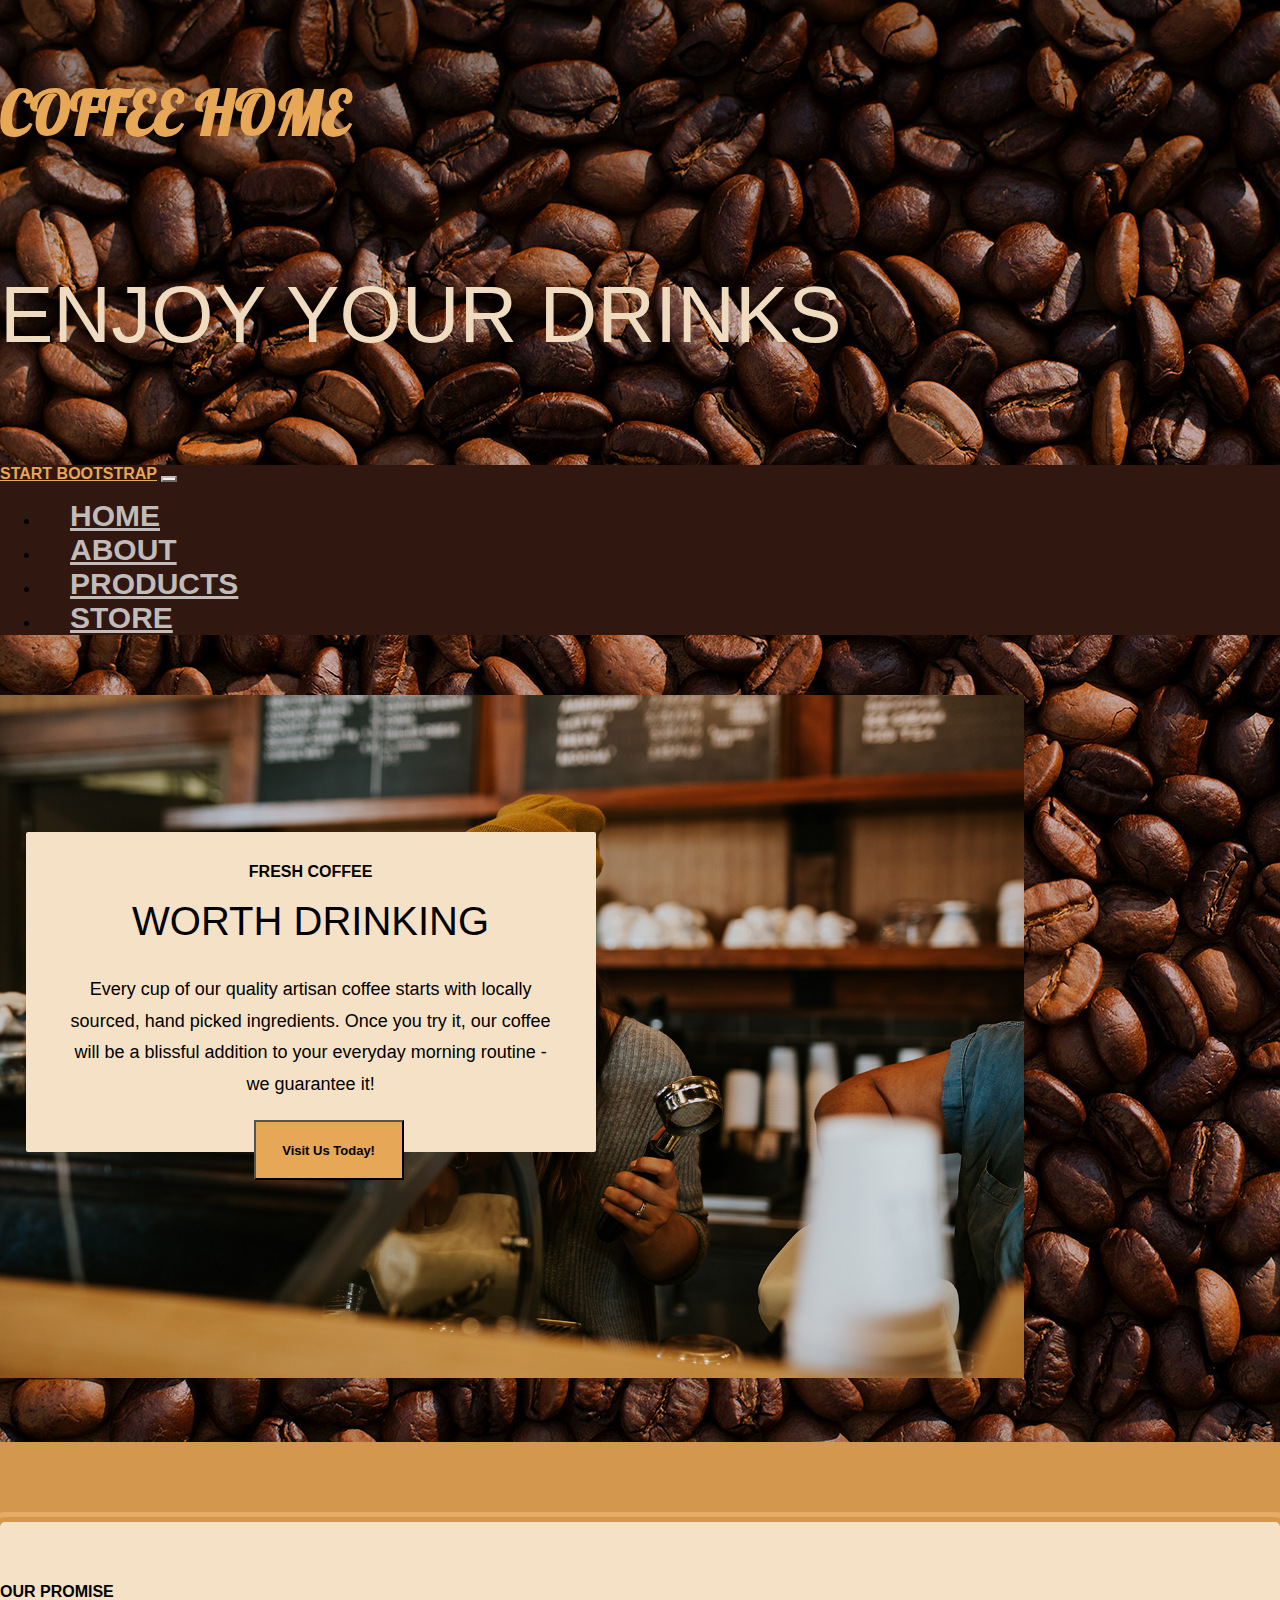
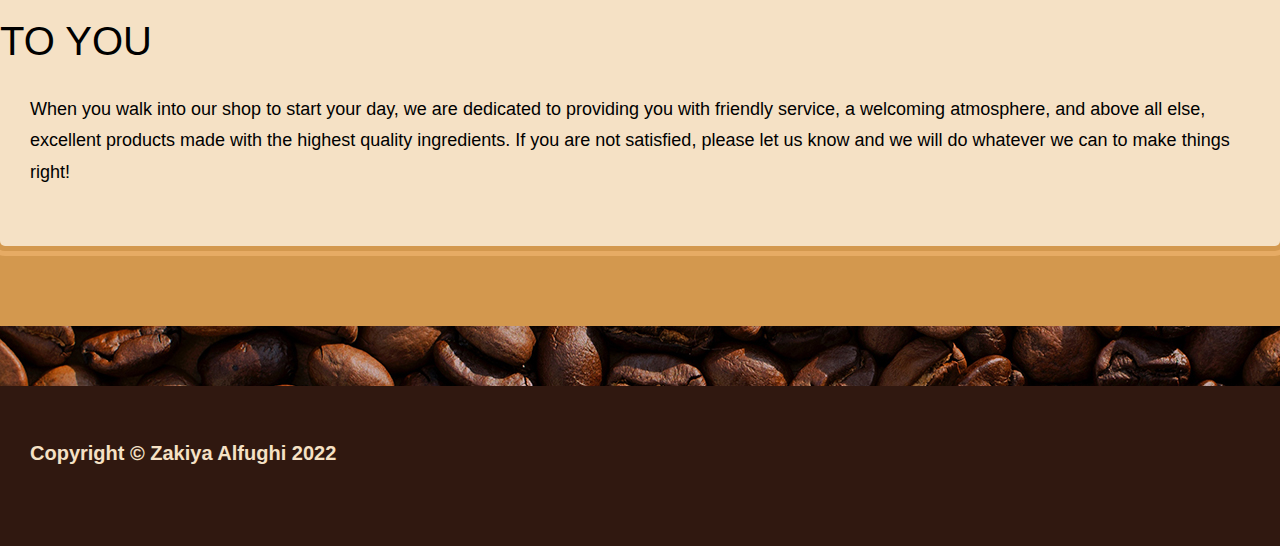
<file: index.html>
<!doctype html>
<html lang="en">
  <head>
    <meta charset="utf-8">
    <meta name="viewport" content="width=device-width, initial-scale=1">
    <title>Coffee-Shop</title>
    <link href="https://cdn.jsdelivr.net/npm/bootstrap@5.2.0/dist/css/bootstrap.min.css" rel="stylesheet" integrity="sha384-gH2yIJqKdNHPEq0n4Mqa/HGKIhSkIHeL5AyhkYV8i59U5AR6csBvApHHNl/vI1Bx" crossorigin="anonymous">
    <link rel="stylesheet" type="text/css" href="http://yui.yahooapis.com/3.11.0/build/cssnormalize/cssnormalize-min.css">
    <link rel="stylesheet" type="text/css" href="./css/styles.css">
</head>
<body>

    <header>
        <div class="container">
            <div class="row  d-none d-md-block d-flex text-center">
                    <p class="mb-0">Coffee Home</p> 
                    <p>  Enjoy your drinks</p> 
            </div>
        </div>
    </header>

    <!-- NavBar -->

    <nav class="navbar navbar-expand-md fixed">
        <div class="container-fluid ">
          <a class="navbar-brand d-lg-none" href="#">START BOOTSTRAP</a>
          <button class="navbar-toggler" type="button" data-bs-toggle="collapse" data-bs-target="#navbarNav" aria-controls="navbarNav" aria-expanded="false" aria-label="Toggle navigation">
            <span class="navbar-toggler-icon"></span>
          </button>
          <div class="collapse navbar-collapse" id="navbarNav">
            <ul class="navbar-nav mx-auto">
              <li class="nav-item ">
                <a class="nav-link" href="#" aria-current="page" href="#">HOME</a>
              </li>
              <li class="nav-item">
                <a class="nav-link" href="About.html">ABOUT</a>
              </li>
              <li class="nav-item ">
                <a class="nav-link " href="products.html">PRODUCTS</a> 
              </li>
              <li class="nav-item">
                <a class="nav-link" href="store.html">STORE</a>
              </li>
            </ul>
            
          </div>
        </div>
      </nav>

      <!-- Intro   -->

      <section class="intro">
        <div class="container">
            <div class="row">
                <div class="clearfix">
                    <img  class="col-md-6 float-md-end mb-3 ms-md-3"src="./img/intro.jpg" alt="visitUs"/>
                </div>
                <div class="right-text col-md-3">
                    <p class="upper-text">FRESH COFFEE</p>
                    <p class="lower-text">WORTH DRINKING</p>
                    <p class="note">Every cup of our quality artisan coffee starts with locally sourced, hand picked ingredients. Once you try it, our coffee will be a blissful addition to your everyday morning routine - we guarantee it!</p>
                    <button  class="btn btn-lg" type="button"> Visit Us Today!</button>
                </div>
             </div>
        </div>
      </section>

    <section class="promise">
        <div class="container">
           
            <div class="row">
                <div class="promise-text text-center">
                    <p class="upper-text">Our Promise</p>
                    <p class="lower-text">To you</p>
                    <p class="note">When you walk into our shop to start your day, we are dedicated to providing you with friendly service, a welcoming atmosphere, and above all else, excellent products made with the highest quality ingredients. If you are not satisfied, please let us know and we will do whatever we can to make things right!</p>
                </div>
            </div>
         </div>
    </section>


    <footer>
        <div class="row text-center  align-items-center justify-content-center">
           <p > Copyright 	&copy; Zakiya Alfughi 2022 </p>
            </div>
        </div>
    </footer>

    <script src="https://cdn.jsdelivr.net/npm/bootstrap@5.2.0/dist/js/bootstrap.min.js" integrity="sha384-ODmDIVzN+pFdexxHEHFBQH3/9/vQ9uori45z4JjnFsRydbmQbmL5t1tQ0culUzyK" crossorigin="anonymous"></script>  
    <!-- <script src="https://cdn.jsdelivr.net/npm/bootstrap@5.2.0/dist/js/bootstrap.bundle.min.js" integrity="sha384-A3rJD856KowSb7dwlZdYEkO39Gagi7vIsF0jrRAoQmDKKtQBHUuLZ9AsSv4jD4Xa" crossorigin="anonymous"></script> -->
    <script src="https://code.jquery.com/jquery-3.2.1.slim.min.js" integrity="sha384-KJ3o2DKtIkvYIK3UENzmM7KCkRr/rE9/Qpg6aAZGJwFDMVNA/GpGFF93hXpG5KkN" crossorigin="anonymous"></script>
    <script src="https://cdn.jsdelivr.net/npm/@popperjs/core@2.11.5/dist/umd/popper.min.js" integrity="sha384-Xe+8cL9oJa6tN/veChSP7q+mnSPaj5Bcu9mPX5F5xIGE0DVittaqT5lorf0EI7Vk" crossorigin="anonymous"></script>
    
</body>
</html>
</file>
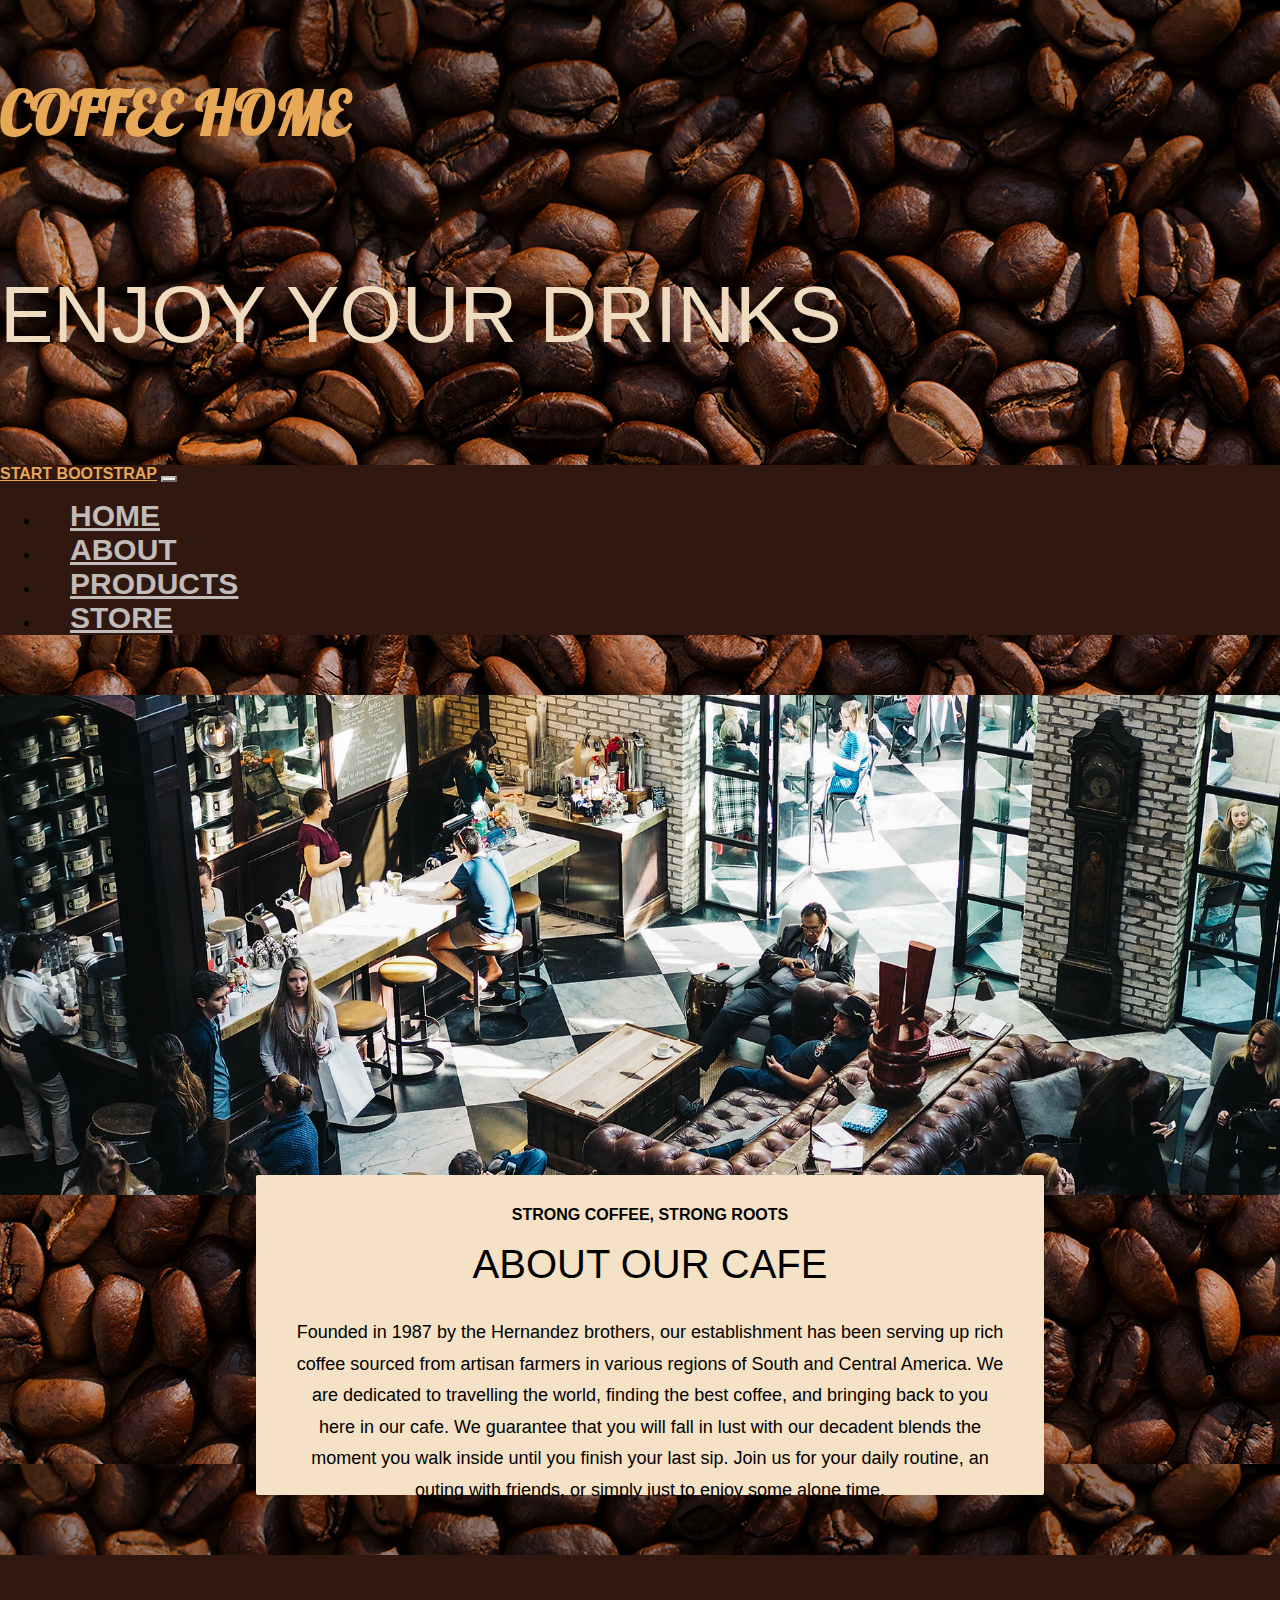
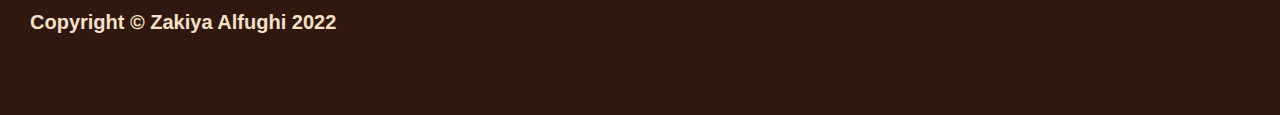
<file: About.html>
<!doctype html>
<html lang="en">
  <head>
    <meta charset="utf-8">
    <meta name="viewport" content="width=device-width, initial-scale=1">
    <title>Coffee-Shop</title>
    <link href="https://cdn.jsdelivr.net/npm/bootstrap@5.2.0/dist/css/bootstrap.min.css" rel="stylesheet" integrity="sha384-gH2yIJqKdNHPEq0n4Mqa/HGKIhSkIHeL5AyhkYV8i59U5AR6csBvApHHNl/vI1Bx" crossorigin="anonymous">
    <link rel="stylesheet" type="text/css" href="http://yui.yahooapis.com/3.11.0/build/cssnormalize/cssnormalize-min.css">
    <link rel="stylesheet" type="text/css" href="./css/styles.css">
</head>
  <body>
    <header>
        <div class="container">
            <div class="row  d-none d-md-block d-flex text-center pt-4">
              <p class="mb-0">Coffee Home</p> 
              <p>  Enjoy your drinks</p> 
            </div>
        </div>
    </header>

    <!-- NavBar -->

    <nav class="navbar navbar-expand-md ">
        <div class="container-fluid ">
          <a class="navbar-brand d-lg-none" href="#">START BOOTSTRAP</a>
          <button class="navbar-toggler" type="button" data-bs-toggle="collapse" data-bs-target="#navbarNav" aria-controls="navbarNav" aria-expanded="false" aria-label="Toggle navigation">
            <span class="navbar-toggler-icon"></span>
          </button>
          <div class="collapse navbar-collapse" id="navbarNav">
            <ul class="navbar-nav mx-auto">
              <li class="nav-item ">
                <a class="nav-link" href="index.html" aria-current="page" href="#">HOME</a>
              </li>
              <li class="nav-item">
                <a class="nav-link" href="#">ABOUT</a>
              </li>
              <li class="nav-item">
                <a class="nav-link" href="products.html">PRODUCTS</a> 
              </li>
              <li class="nav-item">
                <a class="nav-link" href="store.html">STORE</a>
              </li>
            </ul>
          </div>
        </div>
      </nav>

    <!-- About   -->

    <section class="about">
        <div class="container">
            <div class="row">
                <div class=" mx-auto">
                    <img src="./img/about.jpg" alt="visitUs"/>
                </div>
                <div class="about-text">
                    <p class="upper-text">STRONG COFFEE, STRONG ROOTS</p>
                    <p class="lower-text">ABOUT OUR CAFE</p>
                    <p class="note">Founded in 1987 by the Hernandez brothers, our establishment has been serving up rich coffee sourced from artisan farmers in various regions of South and Central America. We are dedicated to travelling the world, finding the best coffee, and bringing back to you here in our cafe.
                        We guarantee that you will fall in lust with our decadent blends the moment you walk inside until you finish your last sip. Join us for your daily routine, an outing with friends, or simply just to enjoy some alone time.</p>
                </div>
            </div>
        </div>
    </section>

    <footer>
        <div class="container">
            <div class="row text-center">
            <p > Copyright 	&copy; Zakiya Alfughi 2022 </p>
            </div>
        </div>
    </footer>
        


    <script src="https://cdn.jsdelivr.net/npm/bootstrap@5.2.0/dist/js/bootstrap.min.js" integrity="sha384-ODmDIVzN+pFdexxHEHFBQH3/9/vQ9uori45z4JjnFsRydbmQbmL5t1tQ0culUzyK" crossorigin="anonymous"></script>  
    <!-- <script src="https://cdn.jsdelivr.net/npm/bootstrap@5.2.0/dist/js/bootstrap.bundle.min.js" integrity="sha384-A3rJD856KowSb7dwlZdYEkO39Gagi7vIsF0jrRAoQmDKKtQBHUuLZ9AsSv4jD4Xa" crossorigin="anonymous"></script> -->
    <script src="https://code.jquery.com/jquery-3.2.1.slim.min.js" integrity="sha384-KJ3o2DKtIkvYIK3UENzmM7KCkRr/rE9/Qpg6aAZGJwFDMVNA/GpGFF93hXpG5KkN" crossorigin="anonymous"></script>
    <script src="https://cdn.jsdelivr.net/npm/@popperjs/core@2.11.5/dist/umd/popper.min.js" integrity="sha384-Xe+8cL9oJa6tN/veChSP7q+mnSPaj5Bcu9mPX5F5xIGE0DVittaqT5lorf0EI7Vk" crossorigin="anonymous"></script>
    
</body>
</html>
</file>
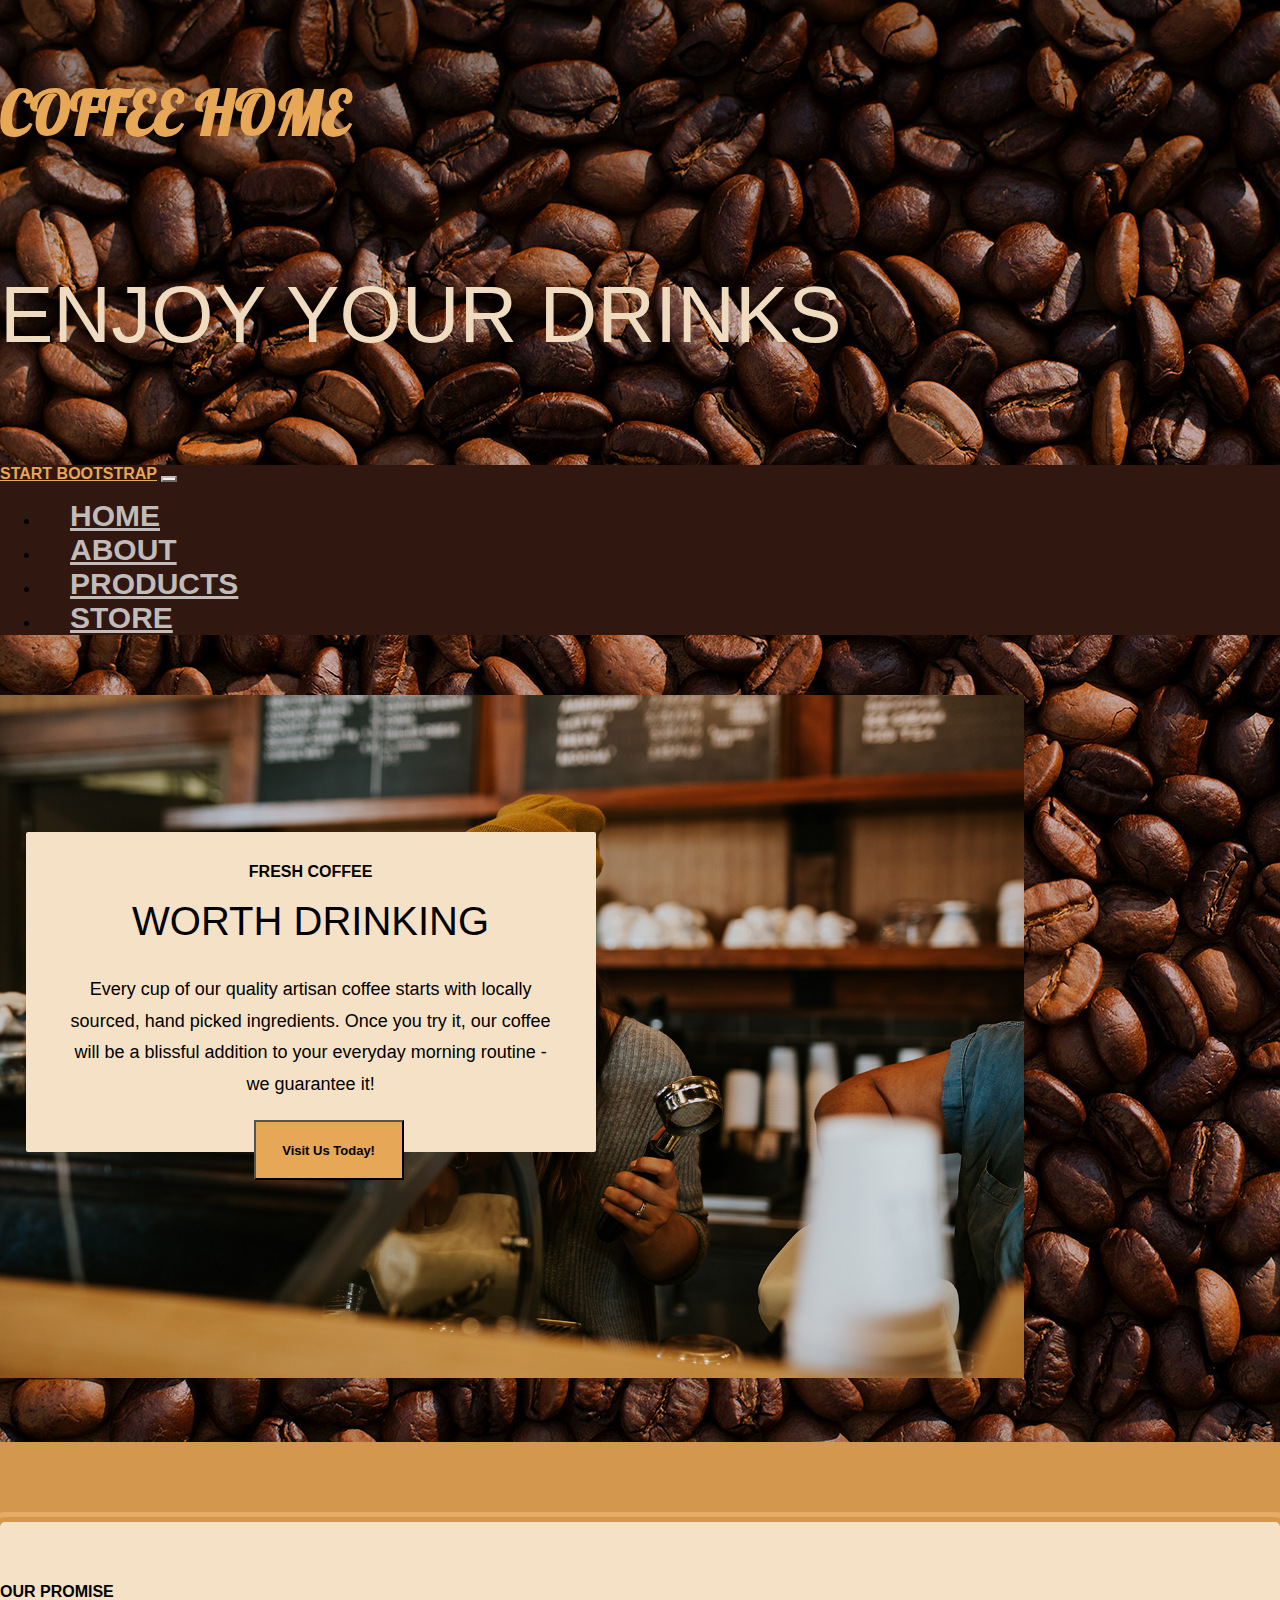
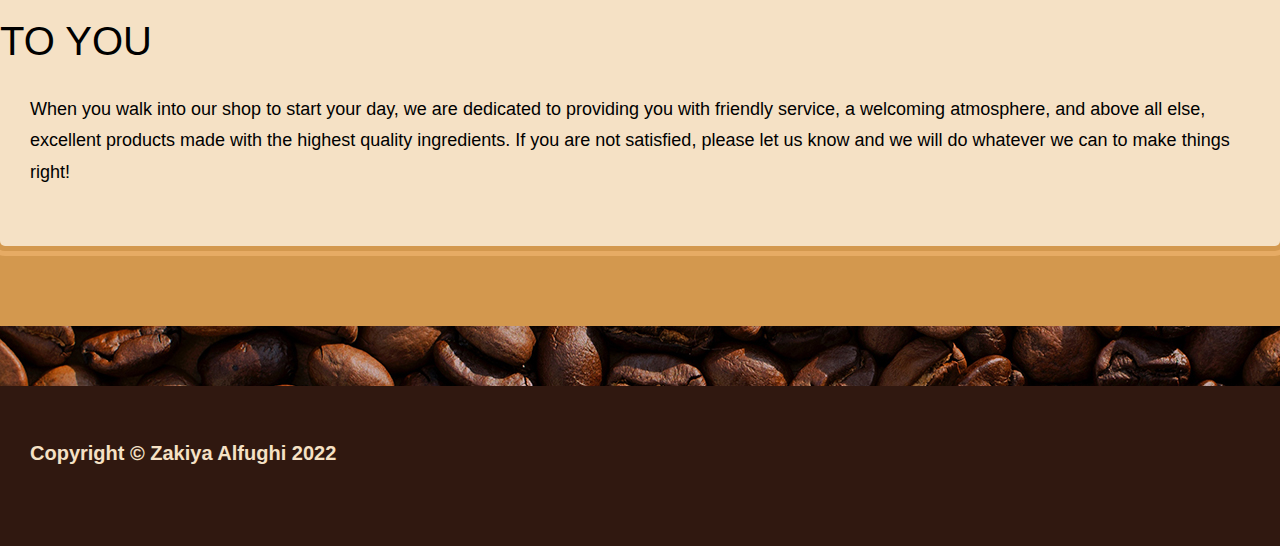
<file: home.html>
<!doctype html>
<html lang="en">
  <head>
    <meta charset="utf-8">
    <meta name="viewport" content="width=device-width, initial-scale=1">
    <title>Bootstrap demo</title>
    <link href="https://cdn.jsdelivr.net/npm/bootstrap@5.2.0/dist/css/bootstrap.min.css" rel="stylesheet" integrity="sha384-gH2yIJqKdNHPEq0n4Mqa/HGKIhSkIHeL5AyhkYV8i59U5AR6csBvApHHNl/vI1Bx" crossorigin="anonymous">
    <link rel="stylesheet" type="text/css" href="http://yui.yahooapis.com/3.11.0/build/cssnormalize/cssnormalize-min.css">
    <link rel="stylesheet" type="text/css" href="./css/styles.css">
</head>
<body>

    <header>
        <div class="container">
            <div class="row  d-none d-md-block d-flex text-center">
                    <p class="mb-0">Coffee Home</p> 
                    <p>  Enjoy your drinks</p> 
            </div>
        </div>
    </header>

    <!-- NavBar -->

    <nav class="navbar navbar-expand-md fixed">
        <div class="container-fluid ">
          <a class="navbar-brand d-lg-none" href="#">START BOOTSTRAP</a>
          <button class="navbar-toggler" type="button" data-bs-toggle="collapse" data-bs-target="#navbarNav" aria-controls="navbarNav" aria-expanded="false" aria-label="Toggle navigation">
            <span class="navbar-toggler-icon"></span>
          </button>
          <div class="collapse navbar-collapse" id="navbarNav">
            <ul class="navbar-nav mx-auto">
              <li class="nav-item ">
                <a class="nav-link" href="#" aria-current="page" href="#">HOME</a>
              </li>
              <li class="nav-item">
                <a class="nav-link" href="About.html">ABOUT</a>
              </li>
              <li class="nav-item ">
                <a class="nav-link " href="products.html">PRODUCTS</a> 
              </li>
              <li class="nav-item">
                <a class="nav-link" href="store.html">STORE</a>
              </li>
            </ul>
          </div>
        </div>
      </nav>

      <!-- Intro   -->

      <section class="intro">
        <div class="container">
            <div class="row col-12">
                <div class="image col-md-10 offset-2">
                    <img src="./img/intro.jpg" alt="visitUs"/>
                </div>
                <div class="right-text col-md-3">
                    <p class="upper-text">FRESH COFFEE</p>
                    <p class="lower-text">WORTH DRINKING</p>
                    <p class="note">Every cup of our quality artisan coffee starts with locally sourced, hand picked ingredients. Once you try it, our coffee will be a blissful addition to your everyday morning routine - we guarantee it!</p>
                    <button  class="btn btn-lg" type="button"> Visit Us Today!</button>
                </div>
             </div>
        </div>
      </section>

    <section class="promise">
        <div class="container">
           
            <div class="row">
                <div class="promise-text text-center">
                    <p class="upper-text">Our Promise</p>
                    <p class="lower-text">To you</p>
                    <p class="note">When you walk into our shop to start your day, we are dedicated to providing you with friendly service, a welcoming atmosphere, and above all else, excellent products made with the highest quality ingredients. If you are not satisfied, please let us know and we will do whatever we can to make things right!</p>
                </div>
            </div>
         </div>
    </section>


    <footer>
        <div class="row text-center  align-items-center justify-content-center">
           <p > Copyright 	&copy; Zakiya Alfughi 2022 </p>
            </div>
        </div>
    </footer>

    <script src="https://cdn.jsdelivr.net/npm/bootstrap@5.2.0/dist/js/bootstrap.min.js" integrity="sha384-ODmDIVzN+pFdexxHEHFBQH3/9/vQ9uori45z4JjnFsRydbmQbmL5t1tQ0culUzyK" crossorigin="anonymous"></script>  
    <!-- <script src="https://cdn.jsdelivr.net/npm/bootstrap@5.2.0/dist/js/bootstrap.bundle.min.js" integrity="sha384-A3rJD856KowSb7dwlZdYEkO39Gagi7vIsF0jrRAoQmDKKtQBHUuLZ9AsSv4jD4Xa" crossorigin="anonymous"></script> -->
    <script src="https://code.jquery.com/jquery-3.2.1.slim.min.js" integrity="sha384-KJ3o2DKtIkvYIK3UENzmM7KCkRr/rE9/Qpg6aAZGJwFDMVNA/GpGFF93hXpG5KkN" crossorigin="anonymous"></script>
    <script src="https://cdn.jsdelivr.net/npm/@popperjs/core@2.11.5/dist/umd/popper.min.js" integrity="sha384-Xe+8cL9oJa6tN/veChSP7q+mnSPaj5Bcu9mPX5F5xIGE0DVittaqT5lorf0EI7Vk" crossorigin="anonymous"></script>
    
</body>
</html>
</file>
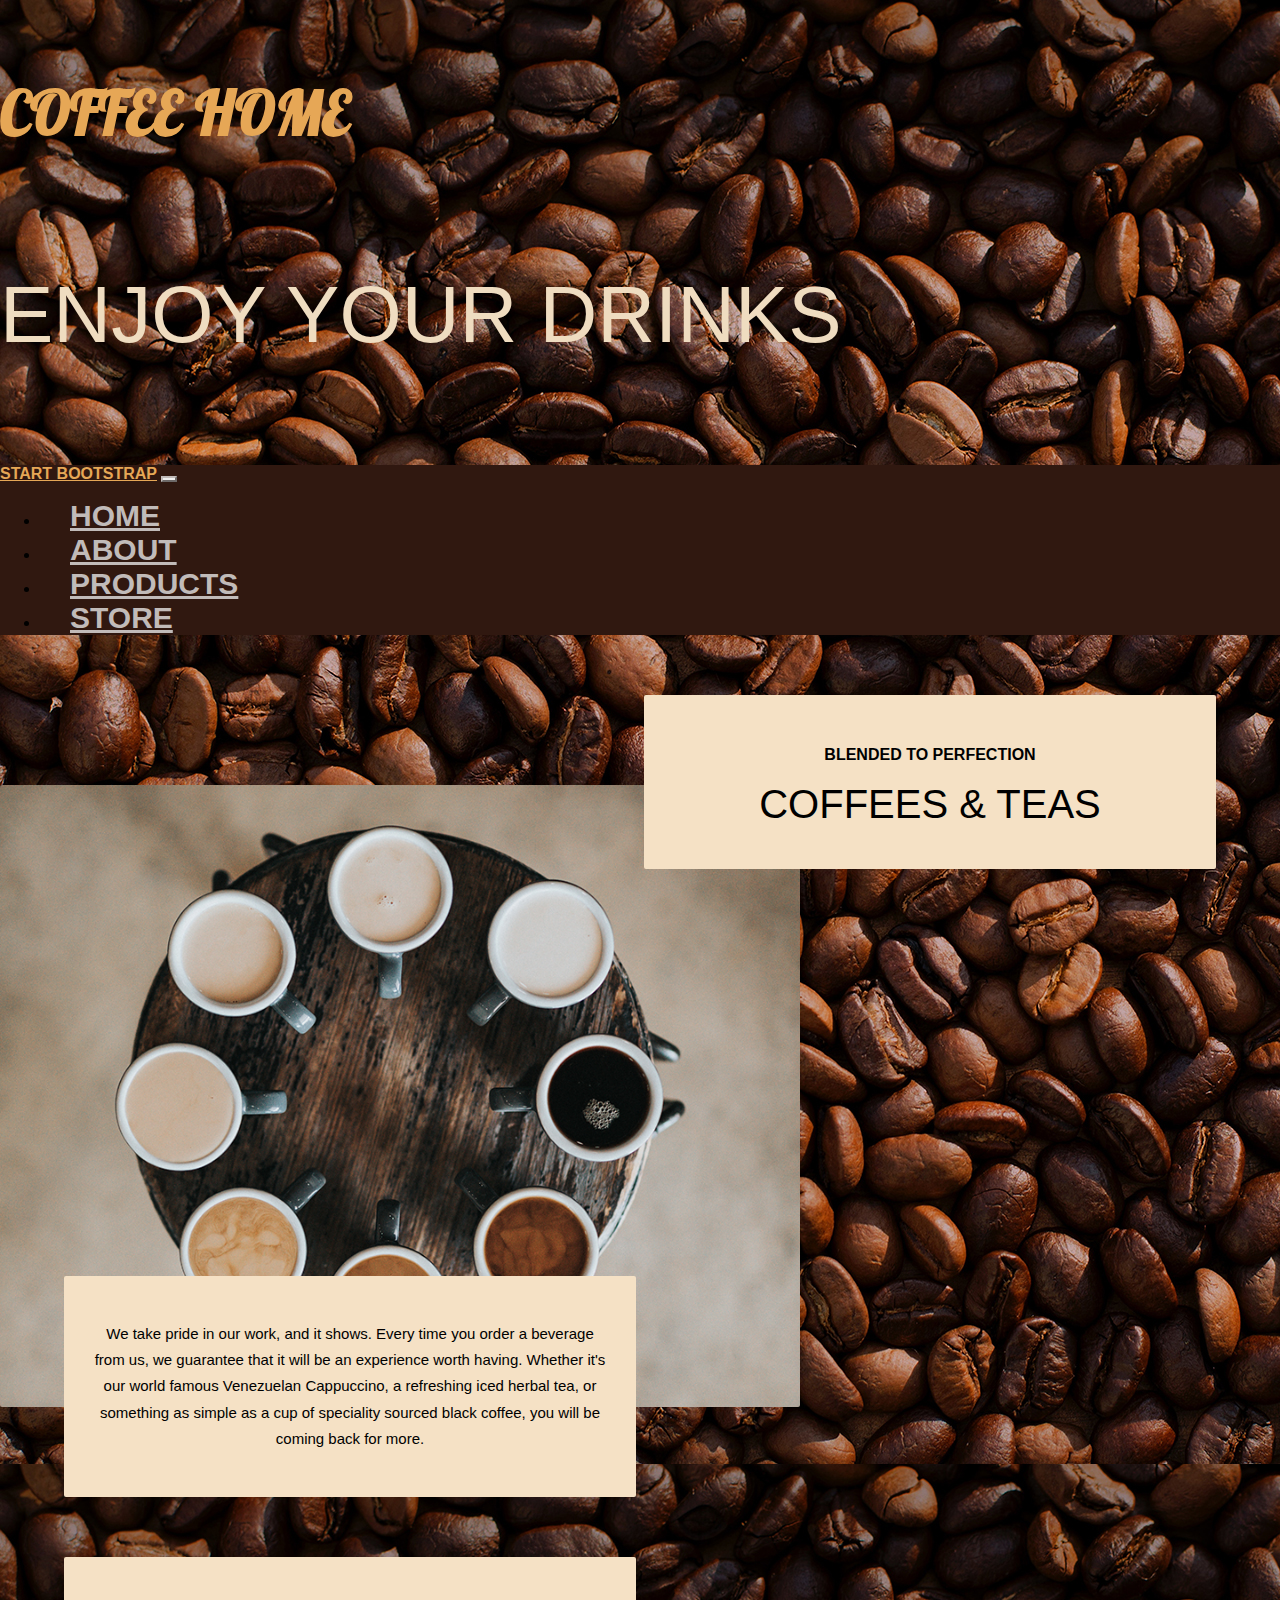
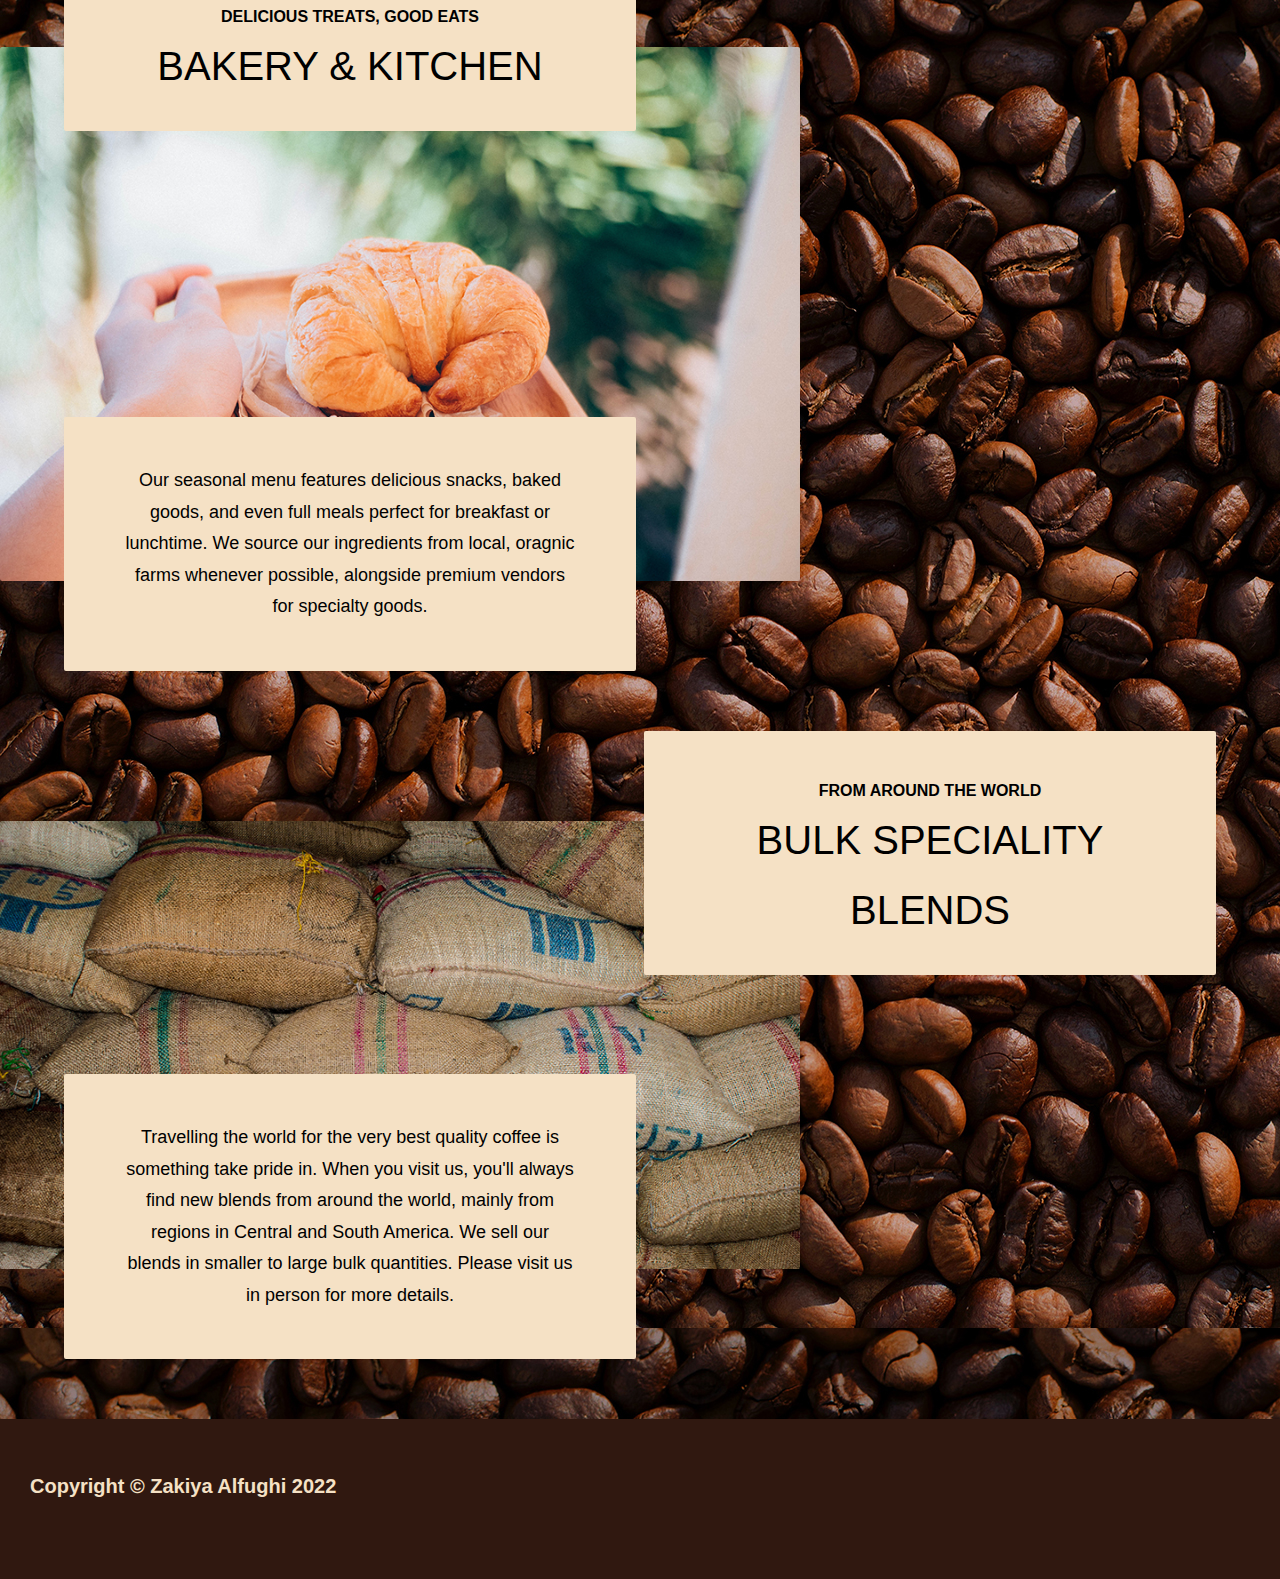
<file: products.html>
<!doctype html>
<html lang="en">
  <head>
    <meta charset="utf-8">
    <meta name="viewport" content="width=device-width, initial-scale=1">
    <title>Coffee-Shopo</title>
    <link href="https://cdn.jsdelivr.net/npm/bootstrap@5.2.0/dist/css/bootstrap.min.css" rel="stylesheet" integrity="sha384-gH2yIJqKdNHPEq0n4Mqa/HGKIhSkIHeL5AyhkYV8i59U5AR6csBvApHHNl/vI1Bx" crossorigin="anonymous">
    <link rel="stylesheet" type="text/css" href="http://yui.yahooapis.com/3.11.0/build/cssnormalize/cssnormalize-min.css">
    <link rel="stylesheet" type="text/css" href="./css/styles.css">
</head>
  <body>
    <header>
        <div class="container">
            <div class="row  d-none d-md-block d-flex text-center pt-4">
              <p class="mb-0">Coffee Home</p> 
              <p>  Enjoy your drinks</p> 
            </div>
        </div>
    </header>

    <!-- NavBar -->

    <nav class="navbar navbar-expand-md ">
        <div class="container-fluid ">
          <a class="navbar-brand d-lg-none" href="#">START BOOTSTRAP</a>
          <button class="navbar-toggler" type="button" data-bs-toggle="collapse" data-bs-target="#navbarNav" aria-controls="navbarNav" aria-expanded="false" aria-label="Toggle navigation">
            <span class="navbar-toggler-icon"></span>
          </button>
          <div class="collapse navbar-collapse" id="navbarNav">
            <ul class="navbar-nav mx-auto">
              <li class="nav-item ">
                <a class="nav-link" href="index.html" aria-current="page" href="#">HOME</a>
              </li>
              <li class="nav-item">
                <a class="nav-link" href="About.html">ABOUT</a>
              </li>
              <li class="nav-item">
                <a class="nav-link" href="#">PRODUCTS</a> 
              </li>
              <li class="nav-item">
                <a class="nav-link" href="store.html">STORE</a>
              </li>
            </ul>
          </div>
        </div>
      </nav>
      
      <!-- Products -->

      <!-- First Product -->
      <section class="products">
        <div class="container">
            <div class="row">
              <div class="header ">
                <p class="upper-text">BLENDED TO PERFECTION</p>
                <p class="lower-text">COFFEES & TEAS</p>
              </div>
                    <img  src="./img/products-01.jpg" class="rounded mx-auto d-block img-fluid" alt="visitUs"/>
                  
                  <div class="tail ">   
                    <p class="note[pr9vn">We take pride in our work, and it shows. Every time you order a beverage from us, we guarantee that it will be an experience worth having. Whether it's our world famous Venezuelan Cappuccino, a refreshing iced herbal tea, or something as simple as a cup of speciality sourced black coffee, you will be coming back for more.</p>
                  </div>
            </div>
        </div>
    </section>

    <!-- Second product -->
    <section class="products">
      <div class="container">
          <div class="row">
            <div class=" header product2-header">
              <p class="upper-text">DELICIOUS TREATS, GOOD EATS</p>
              <p class="lower-text">BAKERY & KITCHEN</p>
            </div>
            <img  src="./img/products-02.jpg" class="rounded mx-auto d-block img-fluid" alt="visitUs"/>
            <div class="tail product2-tail">   
              <p class="note"> Our seasonal menu features delicious snacks, baked goods, and even full meals perfect for breakfast or lunchtime. We source our ingredients from local, oragnic farms whenever possible, alongside premium vendors for specialty goods.</p>
            </div>
          </div>
      </div>
  </section>

   <!-- Third product -->
   <section class="products">
    <div class="container">
        <div class="row">
          <div class="header ">
            <p class="upper-text">FROM AROUND THE WORLD</p>
            <p class="lower-text">BULK SPECIALITY BLENDS</p>
          </div>
          <img  src="./img/products-03.jpg" class="rounded mx-auto d-block img-fluid" alt="visitUs"/>
          <div class="tail ">   
            <p class="note">Travelling the world for the very best quality coffee is something take pride in. When you visit us, you'll always find new blends from around the world, mainly from regions in Central and South America. We sell our blends in smaller to large bulk quantities. Please visit us in person for more details.</p>
          </div>
        </div>
    </div>
</section>

      <footer>
        <div class="container">
            <div class="row text-center">
           <p > Copyright 	&copy; Zakiya Alfughi 2022 </p>
            </div>
        </div>
    </footer>

    <script src="https://cdn.jsdelivr.net/npm/bootstrap@5.2.0/dist/js/bootstrap.min.js" integrity="sha384-ODmDIVzN+pFdexxHEHFBQH3/9/vQ9uori45z4JjnFsRydbmQbmL5t1tQ0culUzyK" crossorigin="anonymous"></script>  
    <!-- <script src="https://cdn.jsdelivr.net/npm/bootstrap@5.2.0/dist/js/bootstrap.bundle.min.js" integrity="sha384-A3rJD856KowSb7dwlZdYEkO39Gagi7vIsF0jrRAoQmDKKtQBHUuLZ9AsSv4jD4Xa" crossorigin="anonymous"></script> -->
    <script src="https://code.jquery.com/jquery-3.2.1.slim.min.js" integrity="sha384-KJ3o2DKtIkvYIK3UENzmM7KCkRr/rE9/Qpg6aAZGJwFDMVNA/GpGFF93hXpG5KkN" crossorigin="anonymous"></script>
    <script src="https://cdn.jsdelivr.net/npm/@popperjs/core@2.11.5/dist/umd/popper.min.js" integrity="sha384-Xe+8cL9oJa6tN/veChSP7q+mnSPaj5Bcu9mPX5F5xIGE0DVittaqT5lorf0EI7Vk" crossorigin="anonymous"></script>
    
</body>
</html>
</file>
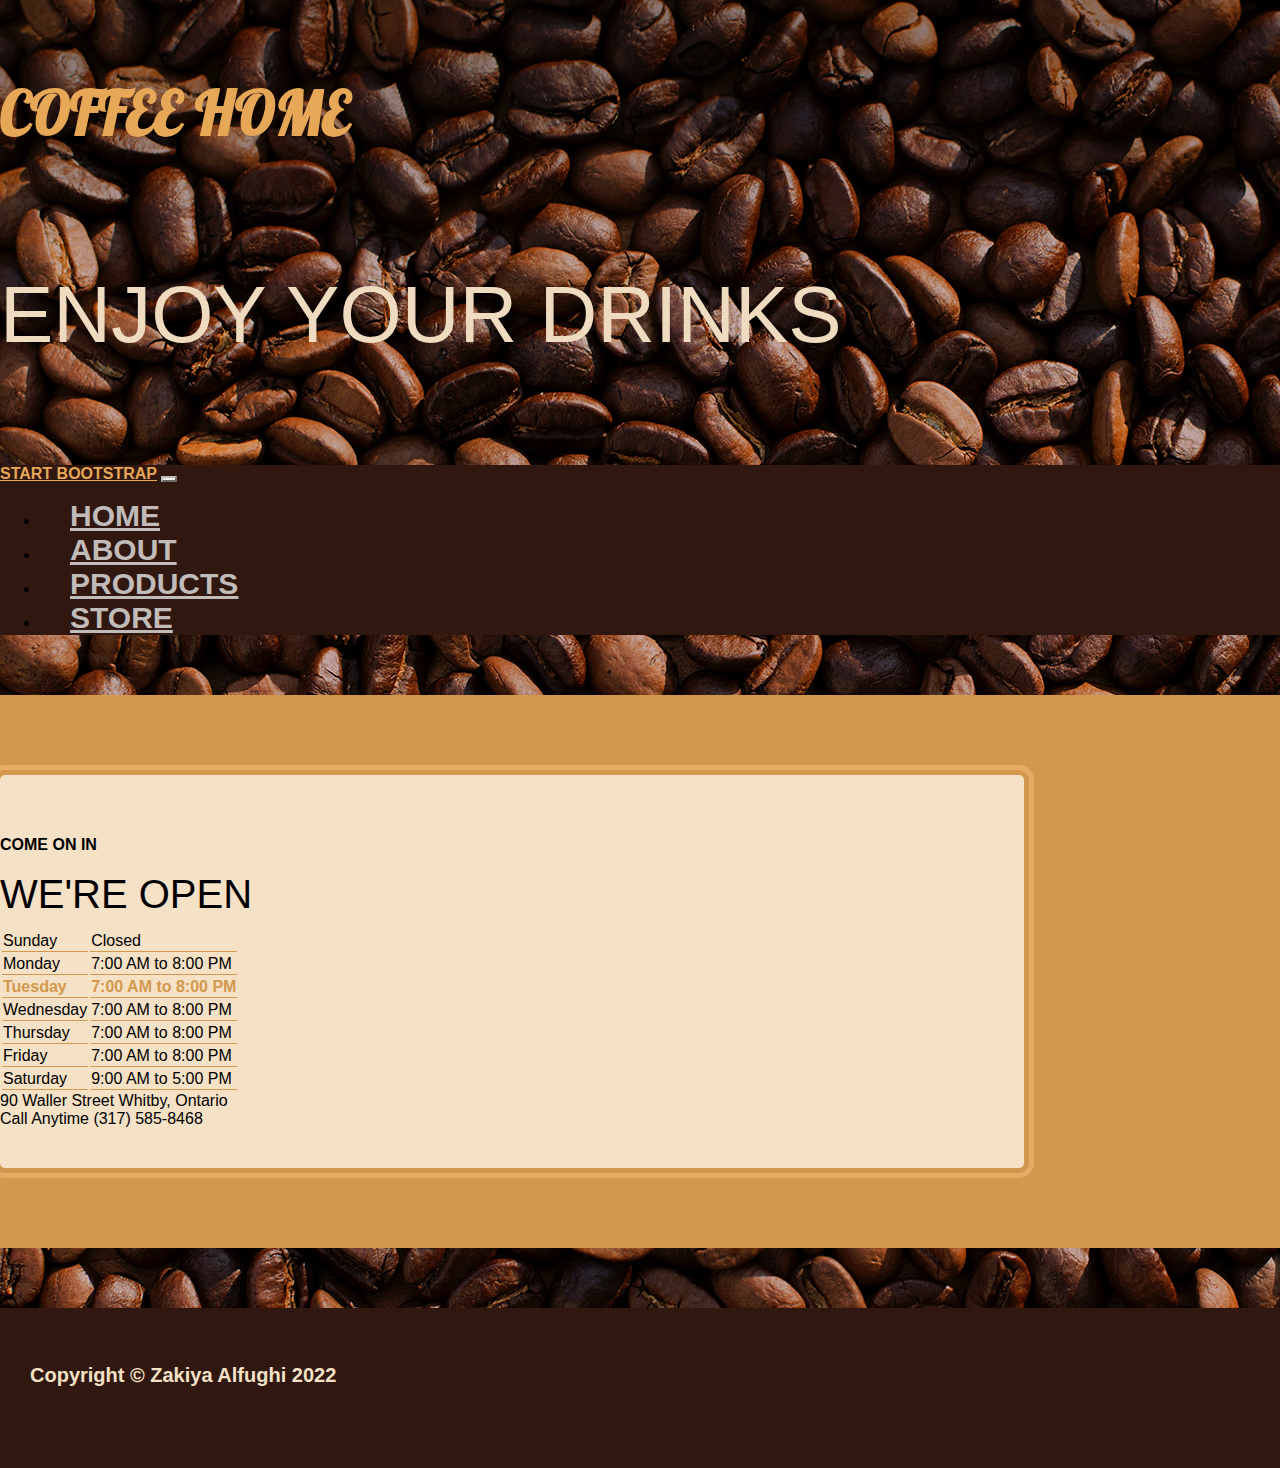
<file: store.html>
<!doctype html>
<html lang="en">
  <head>
    <meta charset="utf-8">
    <meta name="viewport" content="width=device-width, initial-scale=1">
    <title>Coffee-Shop</title>
    <link href="https://cdn.jsdelivr.net/npm/bootstrap@5.2.0/dist/css/bootstrap.min.css" rel="stylesheet" integrity="sha384-gH2yIJqKdNHPEq0n4Mqa/HGKIhSkIHeL5AyhkYV8i59U5AR6csBvApHHNl/vI1Bx" crossorigin="anonymous">
    <link rel="stylesheet" type="text/css" href="http://yui.yahooapis.com/3.11.0/build/cssnormalize/cssnormalize-min.css">
    <link rel="stylesheet" type="text/css" href="./css/styles.css">
</head>
  <body>
    <header>
        <div class="container">
            <div class="row  d-none d-md-block d-flex text-center pt-4">
              <p class="mb-0">Coffee Home</p> 
              <p>  Enjoy your drinks</p> 
            </div>
        </div>
    </header>

    <!-- NavBar -->

    <nav class="navbar navbar-expand-md ">
        <div class="container-fluid ">
          <a class="navbar-brand d-lg-none" href="#">START BOOTSTRAP</a>
          <button class="navbar-toggler" type="button" data-bs-toggle="collapse" data-bs-target="#navbarNav" aria-controls="navbarNav" aria-expanded="false" aria-label="Toggle navigation">
            <span class="navbar-toggler-icon"></span>
          </button>
          <div class="collapse navbar-collapse" id="navbarNav">
            <ul class="navbar-nav mx-auto">
              <li class="nav-item ">
                <a class="nav-link" href="index.html" aria-current="page" href="#">HOME</a>
              </li>
              <li class="nav-item">
                <a class="nav-link" href="About.html">ABOUT</a>
              </li>
              <li class="nav-item">
                <a class="nav-link" href="products.html">PRODUCTS</a> 
              </li>
              <li class="nav-item">
                <a class="nav-link" href="#">STORE</a>
              </li>
            </ul>
          </div>
        </div>
      </nav>

      <!-- store scheduale -->

      <section class="promise">
        <div class="container">
            <div class="row justify-content-center">
                <div class="menue promise-text text-center ">
                  <p class="upper-text h2">COME ON IN</p>
                  <p class="lower-text">WE'RE OPEN</p>
                  <div class="table-responsive">
                  <table class="table table-custom table-bordered mx-auto">
                    <!-- <thead> -->
                      <tr>
                        <td scope="col" >Sunday</td>
                        <td scope="col">Closed</td>
                      </tr>
                      <tr>
                        <td scope="col">Monday</td>
                        <td scope="col">7:00 AM to 8:00 PM</td>
                      </tr>
                      <tr >
                        <td scope="col" >Tuesday</td>
                        <td scope="col">7:00 AM to 8:00 PM</td>
                      </tr>
                      <tr>
                        <td scope="col">Wednesday</td>
                        <td scope="col">7:00 AM to 8:00 PM</td>
                      </tr>
                      <tr>
                        <td scope="col">Thursday</td>
                        <td scope="col">7:00 AM to 8:00 PM</td>
                      </tr>
                      <tr>
                        <td scope="col">Friday</td>
                        <td scope="col">7:00 AM to 8:00 PM</td>
                      </tr>
                      <tr>
                        <td scope="col">Saturday</td>
                        <td scope="col">9:00 AM to 5:00 PM</td>
                      </tr>
                  </table>
                </div>
                <div class="row ">
                  <span class="fw-bold pt-5 fst-italic h3">90 Waller Street</span>
                  <span>Whitby, Ontario</span>
              </div>

              <div class="row pt-5">
                <span>Call Anytime</span>
                <span>(317) 585-8468</span>
            </div>
                </div>
            </div>
         </div>
    </section>

      <footer>
        <div class="container">
            <div class="row text-center">
           <p > Copyright 	&copy; Zakiya Alfughi 2022 </p>
            </div>
        </div>
    </footer>
    
    <script src="https://cdn.jsdelivr.net/npm/bootstrap@5.2.0/dist/js/bootstrap.min.js" integrity="sha384-ODmDIVzN+pFdexxHEHFBQH3/9/vQ9uori45z4JjnFsRydbmQbmL5t1tQ0culUzyK" crossorigin="anonymous"></script>  
    <!-- <script src="https://cdn.jsdelivr.net/npm/bootstrap@5.2.0/dist/js/bootstrap.bundle.min.js" integrity="sha384-A3rJD856KowSb7dwlZdYEkO39Gagi7vIsF0jrRAoQmDKKtQBHUuLZ9AsSv4jD4Xa" crossorigin="anonymous"></script> -->
    <script src="https://code.jquery.com/jquery-3.2.1.slim.min.js" integrity="sha384-KJ3o2DKtIkvYIK3UENzmM7KCkRr/rE9/Qpg6aAZGJwFDMVNA/GpGFF93hXpG5KkN" crossorigin="anonymous"></script>
    <script src="https://cdn.jsdelivr.net/npm/@popperjs/core@2.11.5/dist/umd/popper.min.js" integrity="sha384-Xe+8cL9oJa6tN/veChSP7q+mnSPaj5Bcu9mPX5F5xIGE0DVittaqT5lorf0EI7Vk" crossorigin="anonymous"></script>
    
</body>
</html>
</file>
<file: css/styles.css>
@import url('http://fonts.cdnfonts.com/css/metropolis-2');
@import url('https://fonts.googleapis.com/css2?family=Lobster&display=swap');

body {
    font-family: 'Metropolis', sans-serif;
    margin: 0;
    background-image: url('../img/bg.jpg');
}

header, nav, section {
    margin-top: 60px;
    margin-bottom:  60px;
    
}

p {
    line-height: 1.75;
}


header p:first-of-type  {
    color: #E6A756;
    text-transform: uppercase;
    font-family: 'Lobster', cursive;
    font-size: 60px;
    font-weight: bold;
}

header p:last-of-type  {
    color: #EFDCC0;
    text-transform:uppercase;
    font-size: 80px;
    font-weight: lighter;
}

nav {
    background-color: #301810;
}

 .nav-link{
    color: #C1BBB9;
    font-weight: bold;
    font-size: 30px;
}

.navbar-nav > li {
    padding-left:30px;
    padding-right:30px;
  }

.navbar-brand {
    color: #E6A756;
    font-weight: bold;
}

.navbar-brand:hover {
    color: #E6A756;
}

 .nav-link:hover {
    color: #C1BBB9;
    opacity: 70%;
   
}
 .navbar-toggler-icon, .navbar-toggler, .navbar {
    border-color: #C1BBB9 !important;
}


.intro {
    position: relative;
    height: auto;
}

.intro  .right-text {
    background-color: #F5E1C5;
    height: 300px;
    width: 550px;
    border-radius: 2px;
    text-align: center;
    padding: 10px;
    position: absolute;
    left: 2%;
    top: 20%;
    z-index: 2;
}

section .upper-text {
    text-transform: uppercase;
    font-weight: bold;
    margin-bottom: 0;
}

section .lower-text {
    text-transform: uppercase;
    font-weight:lighter;
    font-size: 40px;
    margin: 0;
}

section .note {
    padding: 0px 30px;
    font-weight: 500;
    font-size: 18px; 
}

.right-text button {
    background-color: #E6A756;
    font-weight: 600;
    font-size: small;
    height: 60px;
    width: 150px;
    position: absolute;
    left: 40%;
    top: 90%;
    z-index: 1;
}


.intro img  {
    left: 25%;
    height: 100%;
    width: 80%;
}

.promise {
    background-color: #D3984E;
    width: 100%;
    padding: 80px 0;
}

.promise .promise-text {
    background-color: #F5E1C5;
    height: 100%;
    width: 100%;
    border-radius: 5px;
    padding: 40px 0;
    outline: 5px solid #E6AB64;
    outline-offset: 5px;
}


footer {
    background-color: #301810;
    height: 100px;
    width: 100%;
    color: #F5E1C5;
    margin-top: 60px;
    font-weight: bold;
    padding: 30px;
    font-size: 20px;
}

.about {
    position: relative;
    height: 800px;
}
.about .about-text {
    background-color: #F5E1C5;
    height: 300px;
    width: 60%;
    border-radius: 2px;
    text-align: center;
    padding: 10px;
    position: absolute;
    left: 20%;
    top: 60%;
}


.about  img {
    width: 100%;
    height: 500px;
    border-radius: 2px;
}

.products {
    position: relative;
    height: auto;
    padding: 60px 0;
}

.header {
    background-color: #F5E1C5;
    width: 40%;
    border-radius: 2px;
    text-align: center;
    padding: 30px;
    position: absolute;
    right: 5%;
    top: 0;
}


.tail {
    background-color: #F5E1C5;
    width: 40%;
    border-radius: 2px;
    text-align: center;
    padding: 30px;
    font-weight: 500;
    font-size: 15px; 
    position: absolute;
    left: 5%;
    bottom: 0;
}

.product2-header {
    left: 5%;
    top: 0;
   
} 

.product2-tail {
    right: 5%;
    bottom: 0;
}

.products img {
    display: block;
    height: auto;
    border-radius: 2px;
    width: 800px;
    margin: 30px 0;
}

table .table-custom {
    padding: 20px;
}

.table-custom td, .table-custom th{
    border-bottom:1px #D3984E solid;
   
}

.table-custom tr:nth-child(3){
    color: #D3984E;
    font-weight: bold;
}

.table-custom tr:first-of-type  {
    border-color: transparent;
}


@media only screen and (max-width: 768px) {
   
    [class*="notet"] {
        width: 100%;
      }
  }

  .promise .menue {
      width: 80%;
      align-self: center;
  }
</file>
